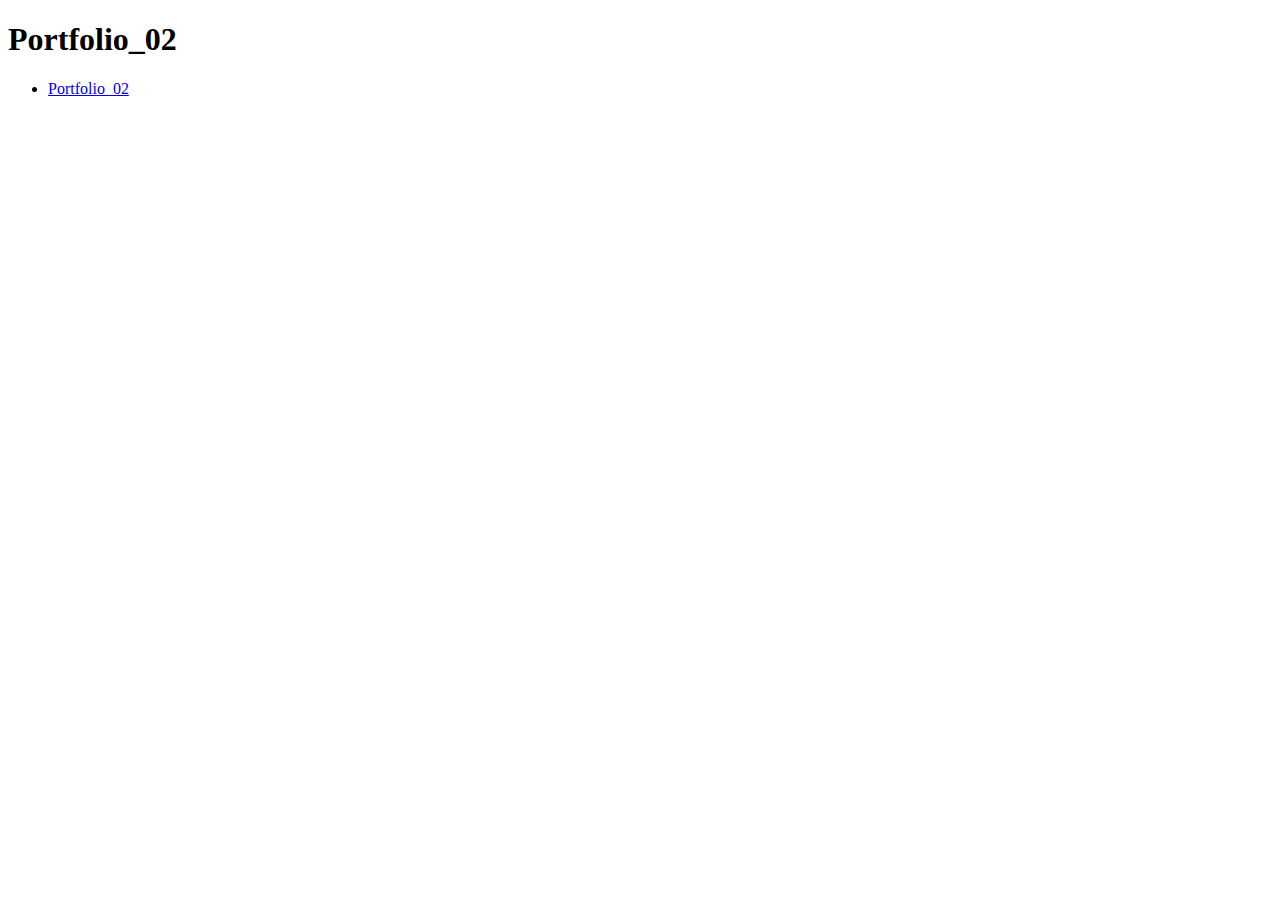
<file: index.html>
<!DOCTYPE html>
<html lang="ko">

<head>
    <meta charset="UTF-8">
    <meta http-equiv="X-UA-Compatible" content="IE=edge">
    <meta name="viewport" content="width=device-width, initial-scale=1.0">
    <title>Portfolio_02</title>
</head>

<body>
    <h1>Portfolio_02</h1>
    <ul>
        <li>
            <a href="./Portfolio_02.html" targget="_blank">Portfolio_02</a>
        </li>
    </ul>
</body>

</html>
</file>
